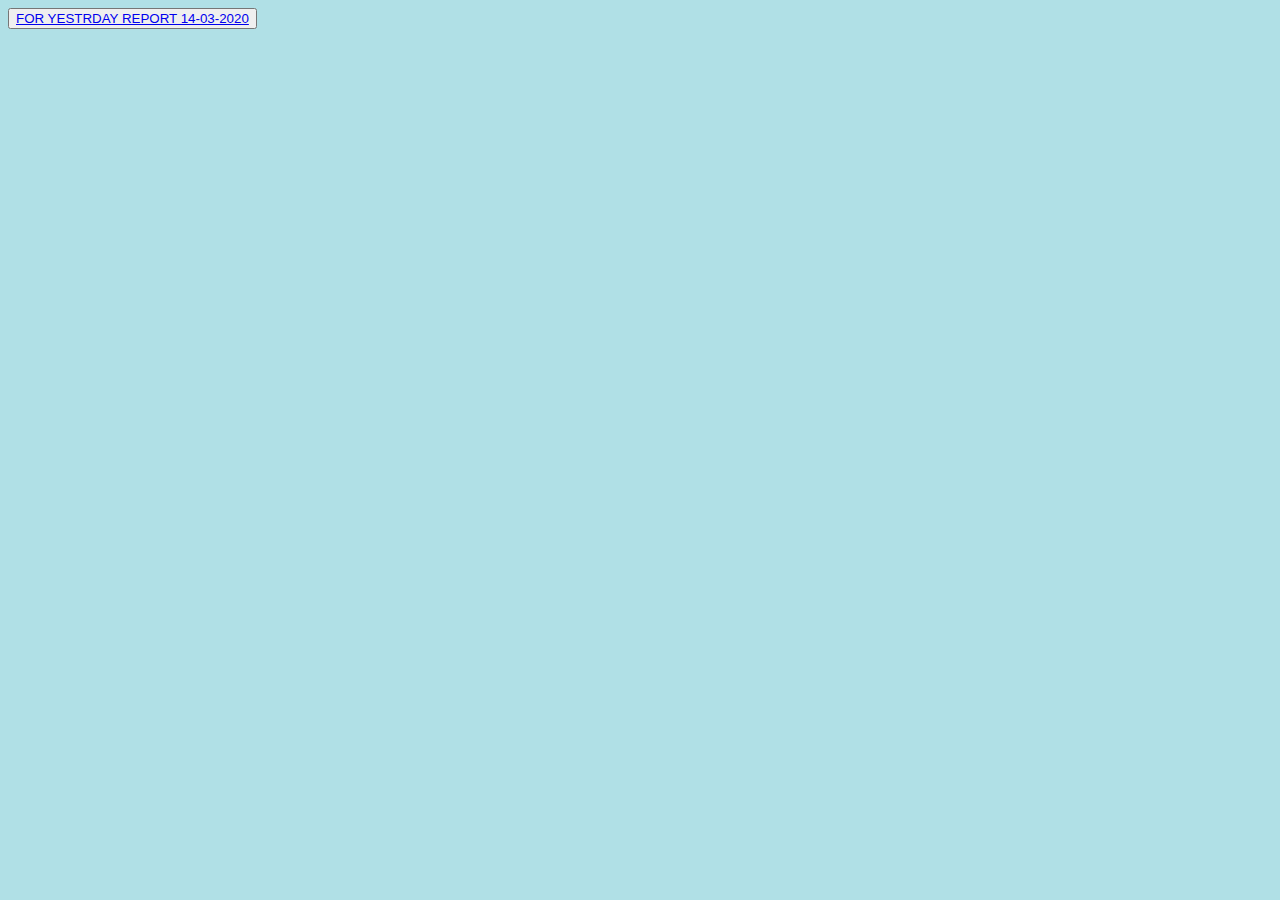
<file: h - Copy.html>
<!DOCTYPE HTML>
<html>
<head  style="background-color:powderblue;"> 
  <button hsapce="150"><a href="h1.html">FOR YESTRDAY REPORT 14-03-2020</a></button> 
  <script type="text/javascript">
  window.onload = function () {
    var chart = new CanvasJS.Chart("chartContainer",
    {
      title:{
        text: "CO EMMISSION DAY 14-03-2020"
      },

      axisX:{
        title: "time",
        gridThickness: 2,
        interval:2, 
        intervalType: "hour",        
        valueFormatString: "hh TT K", 
        labelAngle: -20
      },
      axisY:{
        title: "distance"
      },
      data: [
      {        
        type: "line",
        dataPoints: [//array
        {x: new Date(Date.UTC (2020, 03, 15, 1,0) ), y: 40 },
        {x: new Date( Date.UTC (   2020, 03, 15,2,0) ), y: 38  },
        {x: new Date( Date.UTC(   2020, 03, 15,3,0) ), y: 43 },
        {x: new Date( Date.UTC(   2020, 03, 15,4,0) ), y: null},
        {x: new Date( Date.UTC(   2020, 03, 15,5,0) ), y: 40},
        {x: new Date( Date.UTC(   2020, 03, 15,6,0) ), y: 59},
        {x: new Date( Date.UTC(   2020, 03, 15,7,0) ), y: 66},
        {x: new Date( Date.UTC(   2020, 03, 15,8,0) ), y: 60},
        {x: new Date( Date.UTC(   2020, 03, 15,9,0) ), y: 53},
        {x: new Date( Date.UTC(   2020, 03, 15,10,0) ), y: 60}
	
        ]
      }
      
      ]
    });

chart.render();
}

</script>
<script type="text/javascript" src="https://canvasjs.com/assets/script/canvasjs.min.js"></script>
</head>

<body  style="background-color:powderblue;">
  
  <div id="chartContainer" style="height: 300px; width: 100%;">
  </div>
</body>
</html>
</file>
